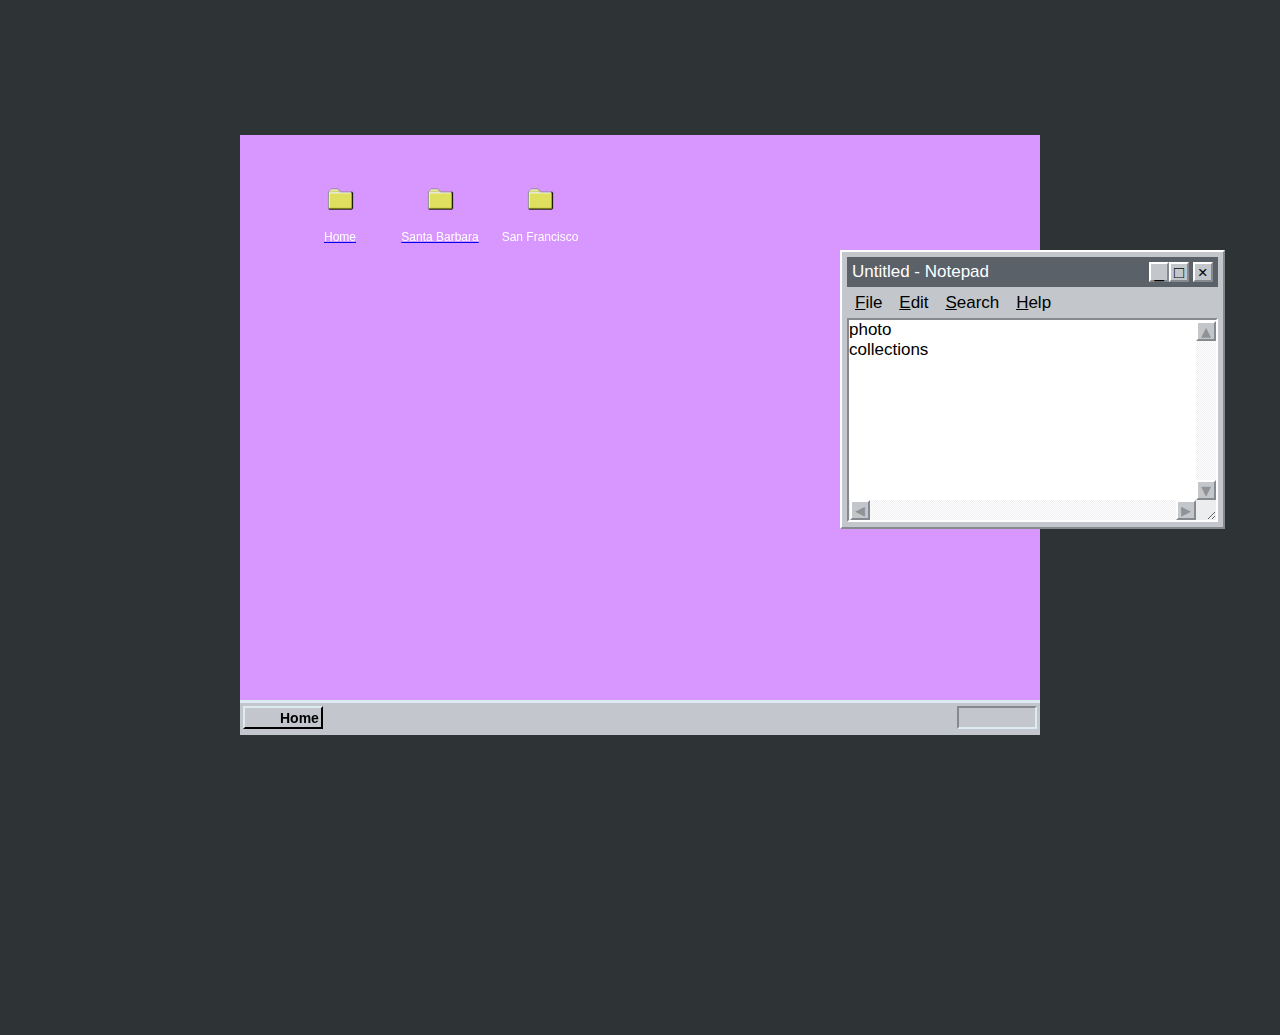
<file: collections.html>
<!DOCTYPE html>
<html lang="en">
<head>
    <meta charset="UTF-8">
    <meta http-equiv="X-UA-Compatible" content="IE=edge">
    <meta name="viewport" content="width=device-width, initial-scale=1.0">
    <title>Document</title>
    <link rel="stylesheet" href="collections.css">
    <script src="collections.js" defer>  </script>
</head>
<body>
    

    <div class="monitor">

        <div class="start">
            
          <div class="start__button">
            <div class="start__logo">
            </div>

            <p class="start__text">
              Home
            </p>

          </div>

          


          <div class="start__time">
            <p class="start__time-text">
            </p>
          </div>
        </div>

        
    
    



        <div class="folder1 desktop-icon">

            
            <div class="folder1__icon desktop-icon__icon">
            </div>
            <a href="home.html">
            <p class="folder1__text desktop-icon__text">
              Home
            </p>
        </a>
          </div>
        


        
          <div class="folder2 desktop-icon">
            <div class="folder2__icon desktop-icon__icon">
            </div>
            <a href="sb.html">
            <p class="folder2__text desktop-icon__text">
              Santa Barbara
            </p>
        </a>
          </div>
        

          <div class="folder3 desktop-icon">
            <div class="folder3__icon desktop-icon__icon">
            </div>
            <p class="folder3__text desktop-icon__text">
              San Francisco
            </p>
          </div>

      </div>

     




      <div class="window" tabindex="0">
        <div class="window__toolbar">
          <span class="window__title">Untitled - Notepad</span>
          <div class="window__buttons">
            <button type="button" class="window__button window__button--minimize">_</button>
          <button type="button" class="window__button window__button--maximize">&square;</button>
          <button type="button" class="window__button window__button--close">&times;</button>
          </div>
        </div>
        <div class="window__menu">
          <a href="#file" class="window__item">File</a>
          <a href="#edit" class="window__item">Edit</a>
          <a href="#search" class="window__item">Search</a>
          <a href="#help" class="window__item">Help</a>
        </div>
        <div class="window__text">
            <p class="text_in_textbox">
                photo collections
              </p>
          <div class="window__input" role="textbox" contenteditable="true" aria-multiline="true"></div>
          
          <div class="window__scrollbar window__scrollbar--x">
            <button type="button" class="window__scroll" disabled>&ltrif;</button>
            <button type="button" class="window__scroll" disabled>&rtrif;</button>
          </div>
          <div class="window__scrollbar window__scrollbar--y">
            <button type="button" class="window__scroll" disabled>&utrif;</button>
            <button type="button" class="window__scroll" disabled>&dtrif;</button>
          </div>
        </div>
      </div>





     



</body>
</html>
</file>
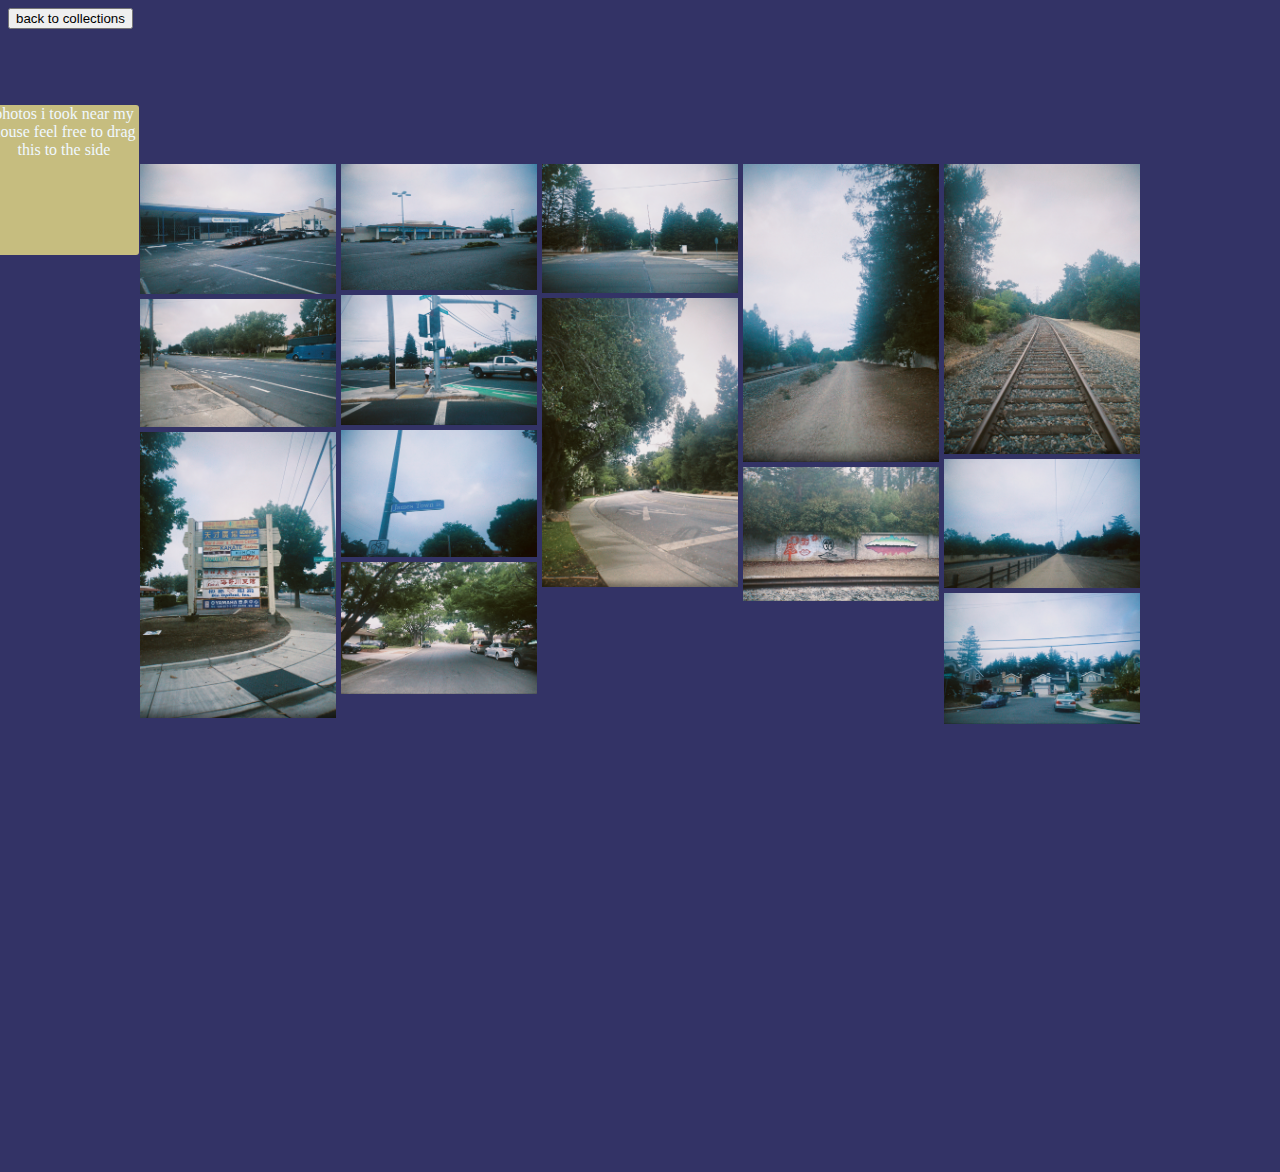
<file: home.html>
<!DOCTYPE html>
<html lang="en">
<head>
    <meta charset="UTF-8">
    <meta http-equiv="X-UA-Compatible" content="IE=edge">
    <meta name="viewport" content="width=device-width, initial-scale=1.0">
    <title>Document</title>
    <link rel="stylesheet" href="home.css">
    <script src="home.js" defer>  </script>
</head>
<body>


    <button class="button"
    type="button">
back to collections
</button>

       

<div id="box">
    <div id="gallery">
  
        <img src="homephotos/IMG_5128.jpg">
        <img src="homephotos/IMG_5129.jpg">
        <img src="homephotos/IMG_5130.jpg">
        <img src="homephotos/IMG_5131.jpg">
        <img src="homephotos/IMG_5132.jpg">
        <img src="homephotos/IMG_5133.jpg">
        <img src="homephotos/IMG_5134.jpg">
        <img src="homephotos/IMG_5135.jpg">
        <img src="homephotos/IMG_5136.jpg">
        <img src="homephotos/IMG_5137.jpg">
        <img src="homephotos/IMG_5138.jpg">
        <img src="homephotos/IMG_5139.jpg">
        <img src="homephotos/IMG_5140.jpg">
        <img src="homephotos/IMG_5141.jpg">
       
       </div>

</div>

<div id="draggable-div" >
    photos i took near my house
    feel free to drag this to the side
</div>
    
  


</body>

</html>
</file>
<file: collections.css>
body {
    background: black;
    font-family: Tahoma;
  }
  
  .monitor {
    position: relative;
    width: 800px;
    height: 600px;
    background: #d896ff;
    margin: auto;
    margin-top: 15vh;
  
  }
  
  .start {
    position: absolute;
    bottom: 0;
    width: 100%;
    height: 35px;
    background: #c3c6cd;
    border-top: 3px solid #deebf3;
    display: flex;
    justify-content: space-between;
  }
  .start__button {
    width: 80px;
    height: 72%;
    background: #c3c6cd;
    border-top: 2px solid #deebf3;
    border-left: 2px solid #deebf3;
    border-right: 2px solid black;
    border-bottom: 2px solid black;
    margin: 3px;
    display: flex;
    align-items: center;
  }
  .start__button:active {
    border-top: 2px solid black;
    border-left: 2px solid black;
    border-right: 2px solid #deebf3;
    border-bottom: 2px solid #deebf3;
  }
  .start__button:hover {
    cursor: pointer;
  }
  .start__logo {
    width: 35px;
    height: 18px;
    position: relative;
  }
  .start__logo::after {
    content: "";
    background: url(https://banner2.kisspng.com/20180821/hrt/kisspng-windows-95-windows-98-microsoft-windows-transparen-windows-95-telegram-stickers-directory-5b7c3cffc178a8.4526616315348687357925.jpg) transparent;
    background-size: contain;
    mix-blend-mode: multiply;
    top: 0;
    left: 0;
    bottom: 0;
    right: 0;
    position: absolute;
  }
  .start__text {
    font-size: 14px;
    font-weight: bold;
  }
  .start__time {
    width: 80px;
    height: 72%;
    background: #c3c6cd;
    border-top: 2px solid #85888f;
    border-left: 2px solid #85888f;
    border-right: 2px solid #deebf3;
    border-bottom: 2px solid #deebf3;
    margin: 3px;
    display: flex;
    align-items: center;
  }
  .start__time-text {
    margin: auto;
    font-size: 12px;
  }
  .start__menu-main {
    background: #c3c6cd;
    border-top: 2px solid #deebf3;
    border-left: 2px solid #deebf3;
    border-right: 2px solid black;
    border-bottom: 2px solid black;
    width: 20%;
    display: none;
    position: absolute;
    bottom: 38px;
  }

  




  .desktop-icon {
    position: absolute;
    height: 100px;
    width: 100px;
    display: flex;
    flex-direction: column;
    align-items: center;
  }
  .desktop-icon__icon {
    height: 50px;
  }
  .desktop-icon__text {
    color: white;
    font-size: 12px;
    margin-top: 5px;
    margin-bottom: 0;
  }
  .desktop-icon:hover {
    cursor: pointer;
  }

  
  
  .folder1{
    top: 40px;
    left: 50px;
  }
  .folder1__icon {
    width: 53px;
    background: url(folder.png);
    background-size: contain;
  }

  .folder2{
    top: 40px;
    left: 150px;
  }
  .folder2__icon {
    width: 53px;
    background: url(folder.png);
    background-size: contain;
  }

  .folder3{
    top: 40px;
    left: 250px;
  }
  .folder3__icon {
    width: 53px;
    background: url(folder.png);
    background-size: contain;
  }

  
  


  .start__menu-main-items-item-arrowright {
    width: 0;
    height: 0;
    border-top: 4px solid transparent;
    border-bottom: 4px solid transparent;
    border-left: 4px solid black;
    margin-left: auto;
    margin-right: 7px;
  }
  
  .underline {
    text-decoration: underline;
  }
  
  .menu-open {
    display: flex;
  }
  
  .icon-clicked {
    border: 1px dashed black;
  }
  
  .bg-img {
    background-image: url(https://i.pinimg.com/originals/96/17/c0/9617c03faeb0986659acd2fa7ff87a26.png);
    object-fit: cover;
    width: 200px;
    height: 200px;
    mix-blend-mode: multiply;
  }
  
  .settings-img {
    background-position: 87% 21%;
  }
  
  .find-img {
    background-position: 25% 22%;
  }
  
  .run-img {
    background-position: 0% 80%;
  }
  
  .shutdown-img {
    background-position: 75% 79%;
  }



  * {
    box-sizing: border-box;
    margin: 0;
    padding: 0;
  }
  *:before, *:after {
    box-sizing: border-box;
  }
  
  :root {
    font-size: 10px;
  }
  
  body {
    min-height: 100vh;
    background-color: #2e3435;
    font-family: "VT323", sans-serif;
    -webkit-font-smoothing: antialiased;
  }
  
  .window__scrollbar {
    background-color: white;
    background-image: linear-gradient(45deg, #efeef0 25%, transparent 25%, transparent 75%, #efeef0 75%, #efeef0), linear-gradient(45deg, #efeef0 25%, transparent 25%, transparent 75%, #efeef0 75%, #efeef0);
    background-size: 2px 2px;
    background-position: 0 0, 1px 1px;
  }
  
  .window__scroll, .window__button, .window {
    border-left: 2px solid white;
    border-top: 2px solid white;
    border-right: 2px solid #868a8e;
    border-bottom: 2px solid #868a8e;
  }
  
  .window__text {
    border-left: 2px solid #868a8e;
    border-top: 2px solid #868a8e;
    border-right: 2px solid white;
    border-bottom: 2px solid white;
  }
  
  .window__button:active {
    border-left: 2px solid black;
    border-top: 2px solid black;
    border-right: 2px solid white;
    border-bottom: 2px solid white;
  }
  
  .window {
    position: absolute;
    top: calc(50% - 200px);
    left: calc(50% + 200px);
    min-width: 240px;
    min-height: 240px;
    display: flex;
    flex-direction: column;
    padding: 0.5rem;
    background: #c3c7cb;
    font-size: 1.7rem;
    z-index: 10;
  }
  .window ::selection {
    background-color: #071bb7;
    color: #fff;
  }
  .window:focus, .window.is-active {
    outline: none;
  }
  .window:focus .window__toolbar, .window.is-active .window__toolbar {
    background: #071bb7;
  }
  .window.is-minimized {
    height: 0;
    min-height: 40px;
    position: absolute;
    top: auto !important;
    bottom: 0 !important;
    overflow: hidden;
  }
  .window.is-maximized {
    width: 100%;
    height: 100vh;
    top: 0 !important;
    left: 0 !important;
    bottom: auto !important;
  }
  .window.is-maximized .window__input {
    height: 100% !important;
    width: 100% !important;
  }
  .window__toolbar {
    width: 100%;
    min-height: 3rem;
    padding: 0.5rem;
    background: #5a6168;
    color: #fff;
    display: flex;
    justify-content: space-between;
  }
  .window__menu {
    width: 100%;
    padding: 0.2rem;
    background: #c3c7cb;
  }
  .window__buttons {
    display: flex;
  }
  .window__button {
    width: 2rem;
    height: 2rem;
    appearance: none;
    background: #c3c7cb;
    line-height: 1;
    font-size: 1.7rem;
    display: inline-block;
    margin: 0;
    user-select: none;
  }
  .window__button:last-child {
    margin-left: 0.35rem;
  }
  .window__button:focus {
    outline: 1px dashed black;
    outline-offset: -3px;
  }
  .window__button:active {
    outline: none;
  }
  .window__item {
    color: black;
    display: inline-block;
    text-decoration: none;
    margin: 0 0.15em;
    padding: 0.35rem;
  }
  .window__item:focus, .window__item:active {
    background: #071bb7;
    color: white;
  }
  .window__item:first-letter {
    text-decoration: underline;
  }
  .window__text {
    position: relative;
    width: 100%;
    height: 100%;
    display: flex;
    flex-grow: 1;
    background: white;
  }
  .window__text:before {
    content: "";
    display: block;
    background: #ecedef;
    height: 2rem;
    width: 100%;
    position: absolute;
    bottom: 0;
    left: 0;
    right: 0;
    z-index: 1;
  }
  .window__input {
    width: 100%;
    padding: 0.5rem;
    min-width: 240px;
    min-height: 200px;
    font-size: 1.7rem;
    font-family: "VT323", sans-serif;
    z-index: 2;
    background: none;
    resize: both;
    overflow: auto;
  }
  .window__input:focus, .window__input:active {
    outline: none;
  }
  .window__scroll {
    width: 2rem;
    height: 2rem;
    appearance: none;
    background: #c3c7cb;
    line-height: 0;
    font-size: 2rem;
    display: inline-block;
    margin: 0;
  }
  .window__scrollbar {
    position: absolute;
    display: flex;
    justify-content: space-between;
    z-index: 3;
  }
  .window__scrollbar--y {
    top: 1px;
    right: 0;
    height: calc(100% - 2.1rem);
    flex-direction: column;
  }
  .window__scrollbar--x {
    bottom: 0;
    left: 1px;
    width: calc(100% - 2.1rem);
  }
  
  .secret {
    font-size: 2rem;
    position: absolute;
    top: 50%;
    left: 50%;
    transform: translate3d(-50%, -50%, 0);
    color: #071bb7;
    animation: blink 1.5s steps(3, end) infinite;
  }
  @keyframes blink {
    from {
      opacity: 1;
    }
    50% {
      opacity: 1;
    }
    to {
      opacity: 0;
    }
  }
</file>
<file: home.css>
body{
    background-color: #333366;
}
#gallery {
    line-height:0;
    -webkit-column-count:5; /* split it into 5 columns */
    -webkit-column-gap:5px; /* give it a 5px gap between columns */
    -moz-column-count:5;
    -moz-column-gap:5px;
    column-count:5;
    column-gap:5px;
 }

 #gallery img {
    width: 100% !important;
    height: auto !important;
    margin-bottom:5px; /* to match column gap */
 }

 @media (max-width: 1200px) {
    #gallery {
     -moz-column-count:    4;
     -webkit-column-count: 4;
     column-count:         4;
    }
 }

 @media (max-width: 1000px) {
    #gallery {
     -moz-column-count:    3;
     -webkit-column-count: 3;
     column-count:         3;
    }
 }

 @media (max-width: 800px) {
    #gallery {
     -moz-column-count:    2;
     -webkit-column-count: 2;
     column-count:         2;
    }
 }

 @media (max-width: 400px) {
    #gallery {
     -moz-column-count:    1;
     -webkit-column-count: 1;
     column-count:         1;
    }
 }

 

 #gallery img:hover {
    -webkit-transform:scale(2.5); /* or some other value */
    transform:scale(2.5);
    filter:none;
 }

#box{
    position: relative;
    width: 1000px;
    height: 1000px;
    background: transparent;
    margin: auto;
    margin-top: 15vh;
}




  #draggable-div {
    width: 150px;
    height:150px;
    cursor: move;
    background-color: #C6BD7F;
    border-radius: 3px;
    position: absolute;
    top: 20%;
    left: 5%;
    transform: translate(-50%, -50%);
   color: aliceblue;
   text-align: center;
  }
</file>
